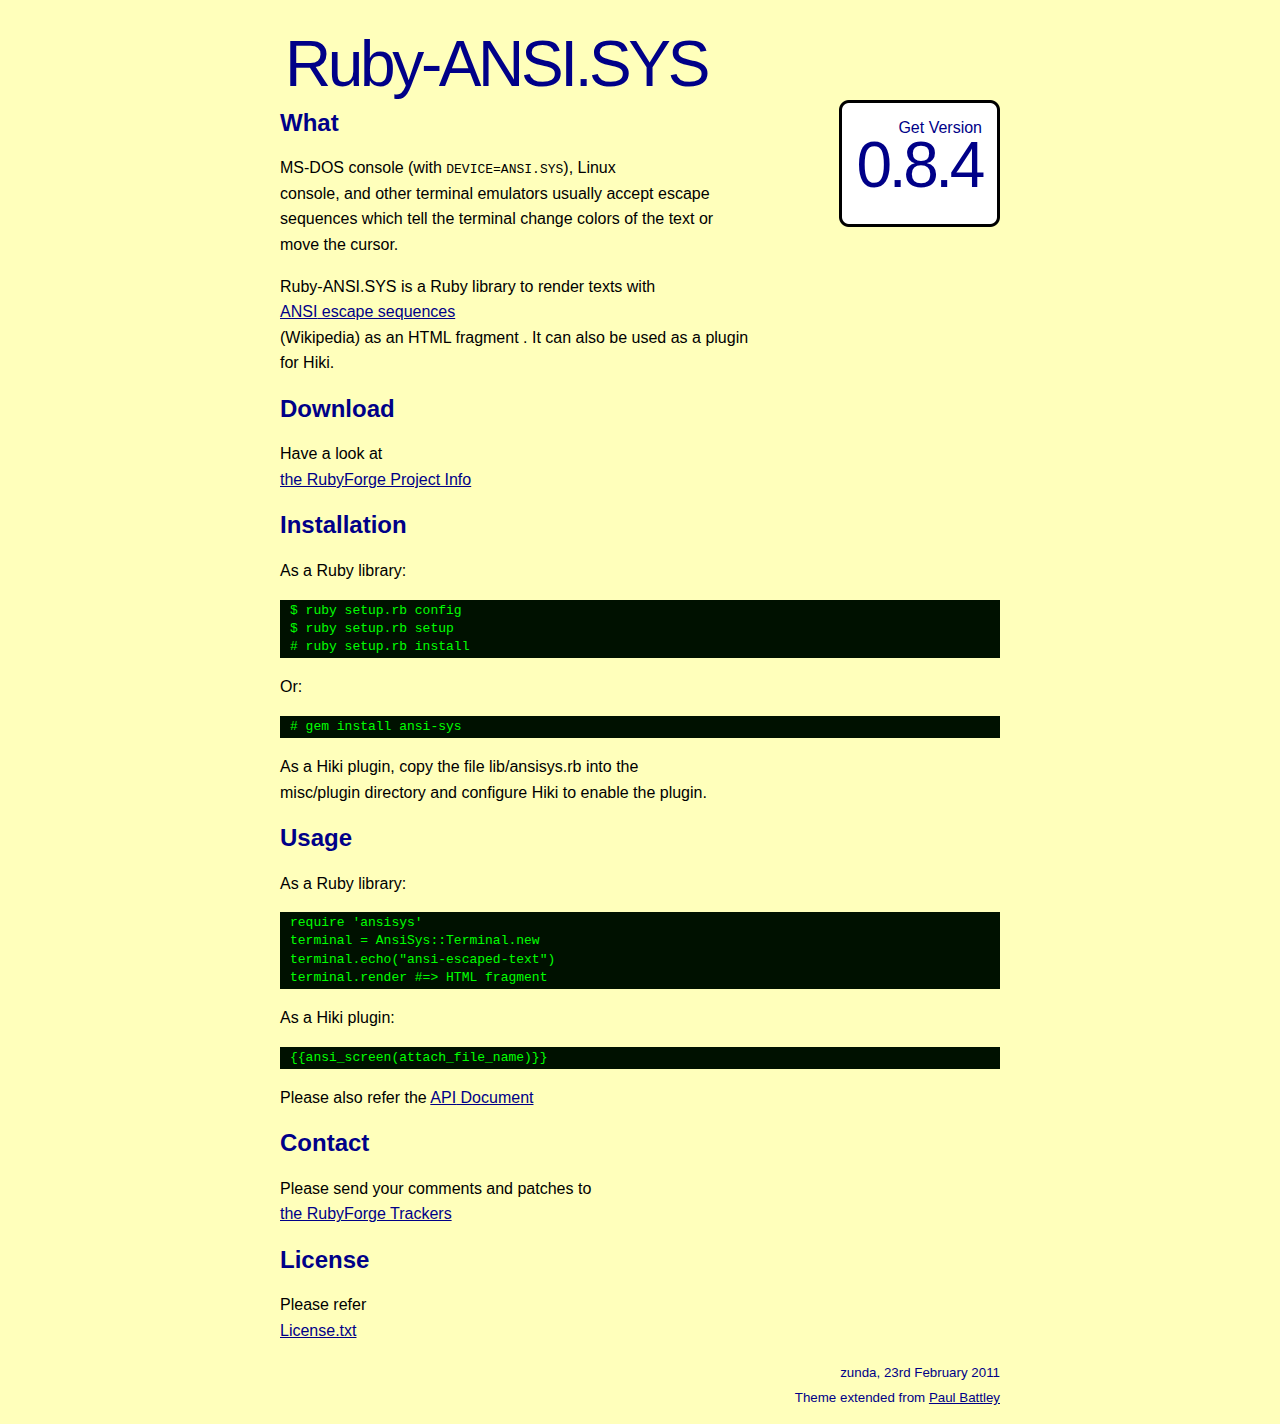
<file: website/index.html>
<!DOCTYPE html PUBLIC "-//W3C//DTD XHTML 1.0 Strict//EN"
"http://www.w3.org/TR/xhtml1/DTD/xhtml1-strict.dtd">
<html xmlns="http://www.w3.org/1999/xhtml" xml:lang="en" lang="en">
<head>
  <link rel="stylesheet" href="stylesheets/screen.css" type="text/css" media="screen" />
  <meta http-equiv="Content-Type" content="text/html; charset=utf-8" />
  <title>
      Ruby-ANSI.SYS
  </title>
  <script src="javascripts/rounded_corners_lite.inc.js" type="text/javascript"></script>
<style>

</style>
  <script type="text/javascript">
    window.onload = function() {
      settings = {
          tl: { radius: 10 },
          tr: { radius: 10 },
          bl: { radius: 10 },
          br: { radius: 10 },
          antiAlias: true,
          autoPad: true,
          validTags: ["div"]
      }
      var versionBox = new curvyCorners(settings, document.getElementById("version"));
      versionBox.applyCornersToAll();
    }
  </script>
</head>
<body>
<div id="main">

    <h1>Ruby-ANSI.SYS</h1>
    <div id="version" class="clickable" onclick='document.location = "http://rubyforge.org/projects/ansi-sys"; return false'>
      <p>Get Version</p>
      <a href="http://rubyforge.org/projects/ansi-sys" class="numbers">0.8.4</a>
    </div>
    <h2>What</h2>
<p>MS-<span class="caps">DOS</span> console (with <code>DEVICE=ANSI.SYS</code>), Linux<br />
console, and other terminal emulators usually accept escape<br />
sequences which tell the terminal change colors of the text or<br />
move the cursor.</p>
<p>Ruby-<span class="caps">ANSI</span>.<span class="caps">SYS</span> is a Ruby library to render texts with<br />
<a href="http://en.wikipedia.org/wiki/ANSI_escape_code"><span class="caps">ANSI</span> escape sequences</a><br />
(Wikipedia) as an <span class="caps">HTML</span> fragment . It can also be used as a plugin<br />
for Hiki.</p>
<h2>Download</h2>
<p>Have a look at<br />
<a href="http://rubyforge.org/projects/ansi-sys">the RubyForge Project Info</a></p>
<h2>Installation</h2>
<p>As a Ruby library:</p>
<pre>$ ruby setup.rb config
$ ruby setup.rb setup
# ruby setup.rb install</pre>
<p>Or:</p>
<pre># gem install ansi-sys</pre>
<p>As a Hiki plugin, copy the file lib/ansisys.rb into the<br />
misc/plugin directory and configure Hiki to enable the plugin.</p>
<h2>Usage</h2>
<p>As a Ruby library:</p>
<pre>
require 'ansisys'
terminal = AnsiSys::Terminal.new
terminal.echo("ansi-escaped-text")
terminal.render #=&gt; HTML fragment
</pre>
<p>As a Hiki plugin:</p>
<pre>{{ansi_screen(attach_file_name)}}</pre>
<p>Please also refer the <a href="rdoc/"><span class="caps">API</span> Document</a></p>
<h2>Contact</h2>
<p>Please send your comments and patches to<br />
<a href="http://rubyforge.org/tracker/?group_id=4656">the RubyForge Trackers</a></p>
<h2>License</h2>
<p>Please refer<br />
<a href="rdoc/files/License_txt.html">License.txt</a></p>
    <p class="coda">
      zunda, 23rd February 2011<br>
      Theme extended from <a href="http://rb2js.rubyforge.org/">Paul Battley</a>
    </p>
</div>

<!-- insert site tracking codes here, like Google Urchin -->

</body>
</html>
</file>
<file: website/stylesheets/screen.css>
body {
  background-color: #FFB;
  font-family: "Georgia", sans-serif;
  line-height: 1.6em;
  padding: 1.6em 0 0 0;
  color: #000;
}
h1, h2, h3, h4, h5, h6 {
  color: #008;
}
h1 { 
  font-family: sans-serif;
  font-weight: normal;
  font-size: 4em;
  line-height: 0.8em;
  letter-spacing: -0.1ex;
	margin: 5px;
}
li {
  padding: 0;
  margin: 0;
  list-style-type: square;
}
a {
  color: #008;
  font-weight: normal;
  text-decoration: underline;
}
blockquote {
  font-style: italic;
  border-left: 1px solid #111;
  padding-left: 1em;
}

#main {
  width: 45em;
  padding: 0;
  margin: 0 auto;
}
.coda {
  text-align: right;
  color: #008;
  font-size: smaller;
}

table {
  line-height: 1.4em;
  color: #008;
  background-color: #111;
  padding: 2px 10px 2px 10px;
	border-style: dashed;
}

th {
	color: #008;
}

td {
  padding: 2px 10px 2px 10px;
}

.success {
	color: #0CC52B;
}

.failed {
	color: #E90A1B;
}

.unknown {
	color: #995000;
}
pre, code {
  font-family: monospace;
  line-height: 1.4em;
}
pre {
  color: #0F0;
  background-color: #010;
  padding: 2px 10px 2px 10px;
}
.comment { color: #aaa; font-style: italic; }
.keyword { color: #eff; font-weight: bold; }
.punct { color: #eee; font-weight: bold; }
.symbol { color: #0bb; }
.string { color: #6b4; }
.ident { color: #ff8; }
.constant { color: #66f; }
.regex { color: #ec6; }
.number { color: #F99; }
.expr { color: #227; }

#version {
  float: right;
  text-align: right;
  font-family: sans-serif;
  font-weight: normal;
  background-color: #FFF;
  color: #008;
  padding: 15px 20px 10px 20px;
  margin: 0 auto;
	margin-top: 15px;
  border: 3px solid #000;
}

#version .numbers {
  display: block;
  font-size: 4em;
  line-height: 0.8em;
  letter-spacing: -0.1ex;
	margin-bottom: 15px;
}

#version p {
  text-decoration: none;
	color: #008;
	background-color: #FFF;
	margin: 0;
	padding: 0;
}

#version a {
  text-decoration: none;
	color: #008;
	background-color: #FFF;
}

.clickable {
	cursor:	pointer; 
	cursor:	hand;
}
</file>
